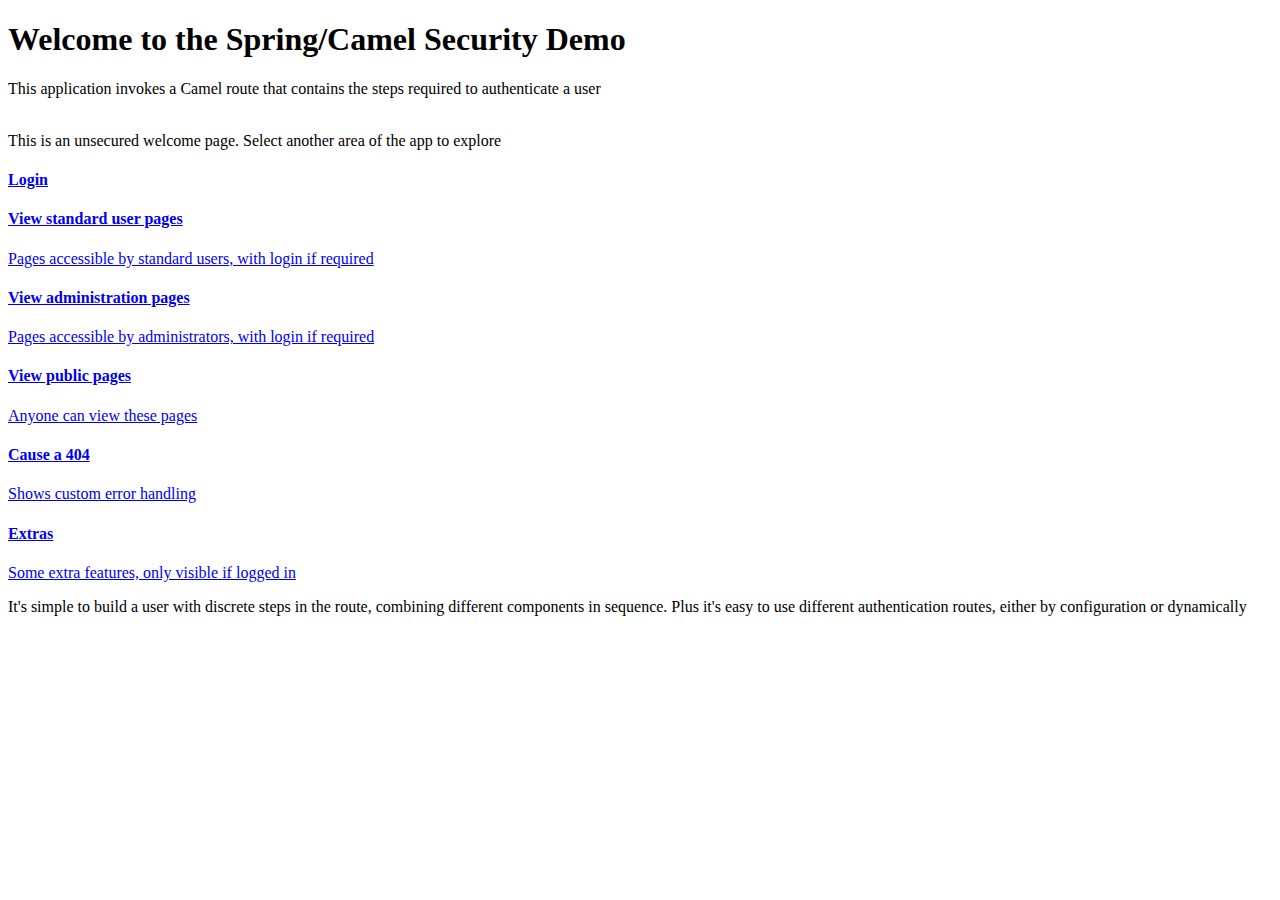
<file: src/main/resources/templates/index.html>
<!DOCTYPE html>
<html xmlns="http://www.w3.org/1999/xhtml"
	xmlns:th="http://www.thymeleaf.org"
	xmlns:sec="http://www.thymeleaf.org/thymeleaf-extras-springsecurity4"
	layout:decorator="layouts/main">
<head>
	<title>Hello Spring Security</title>
</head>
<body th:with="home=${true}">

 	<div layout:fragment="content">
	 	<h1>Welcome to the Spring/Camel Security Demo</h1>
	 	<div class="alert alert-info" role="alert">
	 	This application invokes a Camel route that contains the steps required to authenticate a user
	 	</div>
	 	<br/>
		<p>This is an unsecured welcome page. Select another area of the app to explore</p>
		
		<div class="list-group">
		  <a href="/login" th:href="@{/login}" class="list-group-item">
		    <h4 class="list-group-item-heading">Login</h4>
		  </a>
		  <a href="/user/index" th:href="@{/user/index}" class="list-group-item">
		    <h4 class="list-group-item-heading">View standard user pages</h4>
			<p class="list-group-item-text">Pages accessible by standard users, with login if required</p>		    
		  </a>
 		  <a href="/admin/index" th:href="@{/admin/index}" class="list-group-item">
		    <h4 class="list-group-item-heading">View administration pages</h4>
			<p class="list-group-item-text">Pages accessible by administrators, with login if required</p>		    
		  </a>
		  <a href="/admin/index" th:href="@{/public/index}" class="list-group-item">
		    <h4 class="list-group-item-heading">View public pages</h4>
			<p class="list-group-item-text">Anyone can view these pages</p>		    
		  </a>
		  <a href="/admin/index" th:href="@{/index/notThere}" class="list-group-item">
		    <h4 class="list-group-item-heading">Cause a 404</h4>
			<p class="list-group-item-text">Shows custom error handling</p>		    
		  </a>
		  <a href="/extra/index" th:href="@{/extra/index}" class="list-group-item" sec:authorize="isAuthenticated()">
		    <h4 class="list-group-item-heading">Extras</h4>
			<p class="list-group-item-text">Some extra features, only visible if logged in</p>		    
		  </a>
		</div>
 
	 	<div class="alert alert-info" role="alert">
	 	It's simple to build a user with discrete steps in the route, combining different components in sequence. Plus it's easy to use different
	 	authentication routes, either by configuration or dynamically
		</div>
	</div>
</body>
</html>
</file>
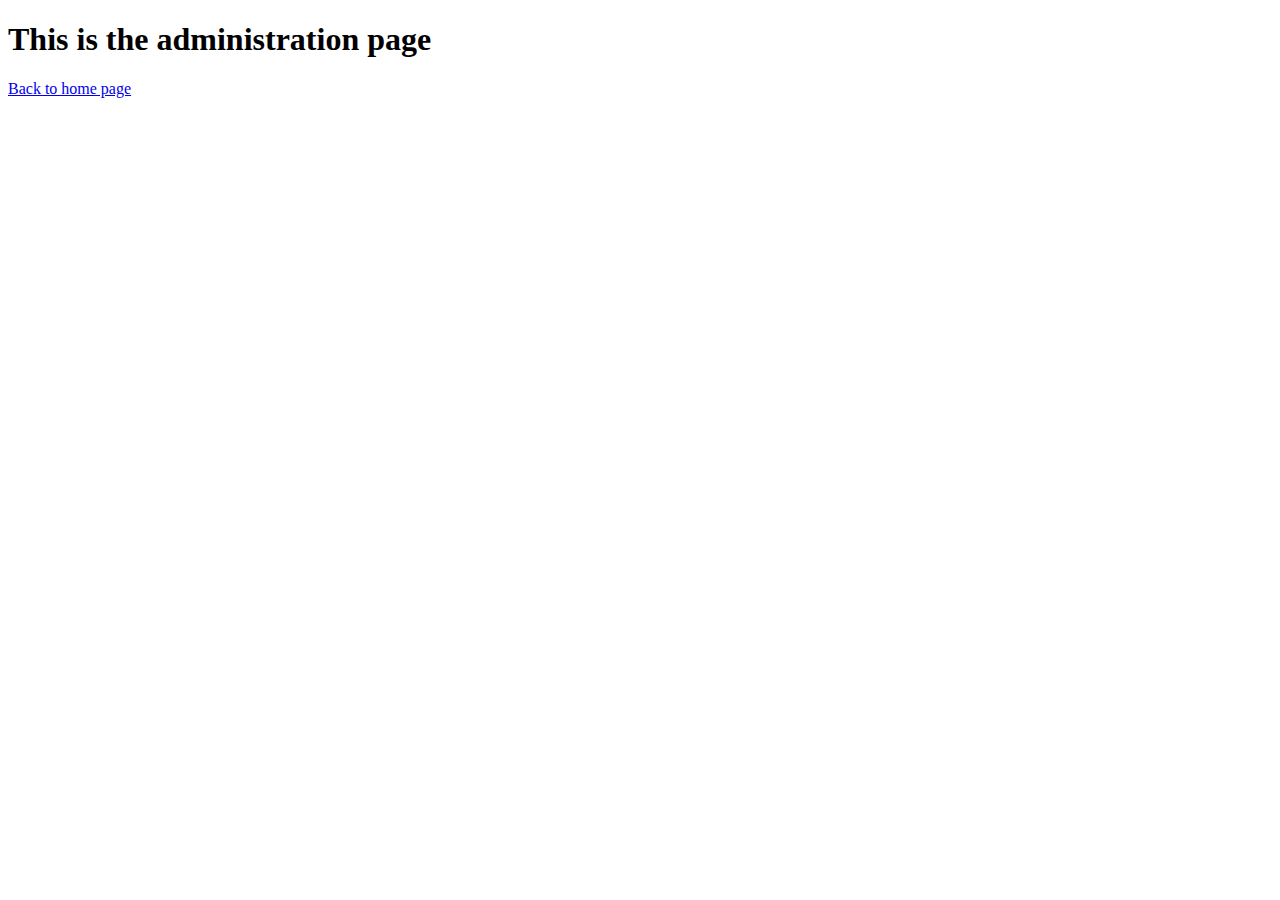
<file: src/main/resources/templates/admin/index.html>
<!DOCTYPE html>
<html xmlns="http://www.w3.org/1999/xhtml" xmlns:th="http://www.thymeleaf.org" layout:decorator="layouts/main">
    <head>
        <title>Hello Spring Security</title>
    </head>
    <body>
 		<div layout:fragment="content">
	        <h1>This is the administration page</h1>
	        <p><a href="/index" th:href="@{/index}">Back to home page</a></p>
	    </div>
    </body>
</html>
</file>
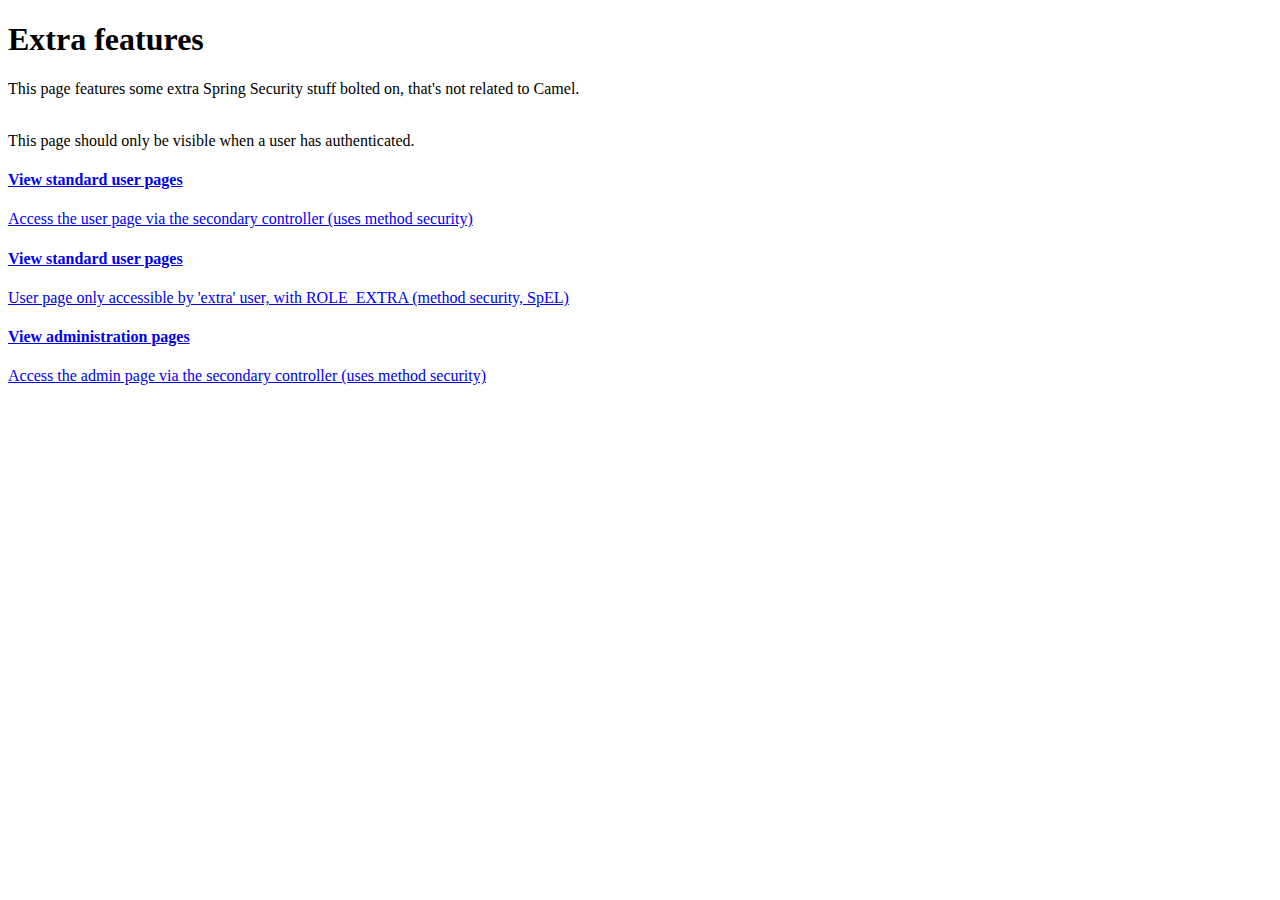
<file: src/main/resources/templates/extra/index.html>
<!DOCTYPE html>
<html xmlns="http://www.w3.org/1999/xhtml"
	xmlns:th="http://www.thymeleaf.org"
	xmlns:sec="http://www.thymeleaf.org/thymeleaf-extras-springsecurity4"
	layout:decorator="layouts/main">
<head>
	<title>Hello Spring Security</title>
</head>
<body th:with="home=${true}">

 	<div layout:fragment="content">
	 	<h1>Extra features</h1>
	 	<div class="alert alert-info" role="alert">
	 	This page features some extra Spring Security stuff bolted on, that's not related to Camel.
	 	</div>
	 	<br/>
		<p>This page should only be visible when a user has authenticated.</p>
		
		<div class="list-group">
		  <a href="/user/index" th:href="@{/tags/user/index}" class="list-group-item">
		    <h4 class="list-group-item-heading">View standard user pages</h4>
			<p class="list-group-item-text">Access the user page via the secondary controller (uses method security)</p>		    
		  </a>
		  <a href="/user/index" th:href="@{/tags/extra/index}" class="list-group-item">
		    <h4 class="list-group-item-heading">View standard user pages</h4>
			<p class="list-group-item-text">User page only accessible by 'extra' user, with ROLE_EXTRA (method security, SpEL)</p>		    
		  </a>
 		  <a href="/admin/index" th:href="@{/tags/admin/index}" class="list-group-item">
		    <h4 class="list-group-item-heading">View administration pages</h4>
			<p class="list-group-item-text">Access the admin page via the secondary controller (uses method security)</p>
		  </a>
		</div>
 
	 	<div class="alert alert-info" role="alert">
	 	
		</div>
	</div>
</body>
</html>
</file>
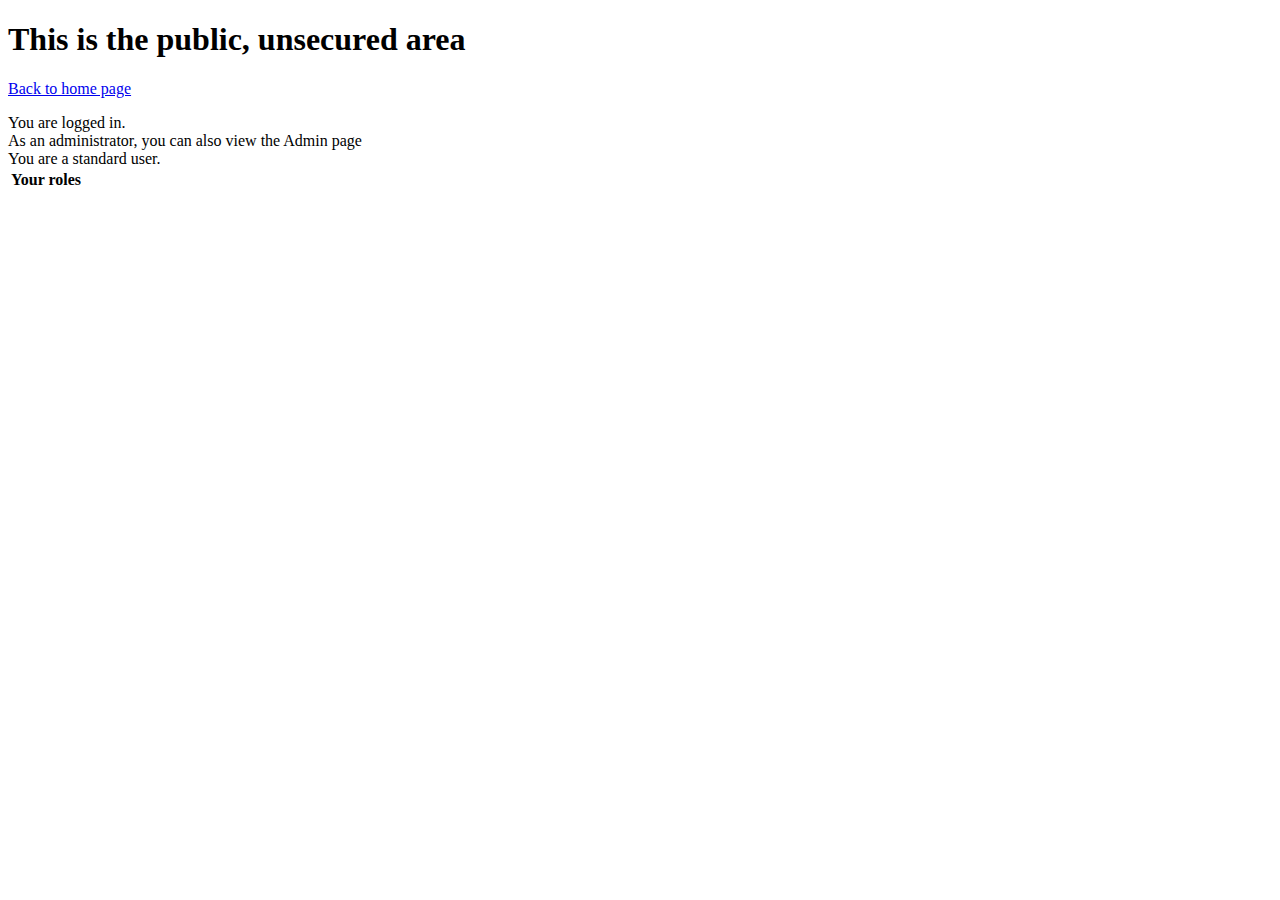
<file: src/main/resources/templates/public/index.html>
<!DOCTYPE html>
<html xmlns="http://www.w3.org/1999/xhtml"
	xmlns:th="http://www.thymeleaf.org" layout:decorator="layouts/main">
<head>
<title>Hello Spring Security</title>
</head>
<body th:with="home=${false}">
	<div layout:fragment="content">
		<h1>This is the public, unsecured area</h1>
		<p>
			<a href="/index" th:href="@{/index}">Back to home page</a>
		</p>
		
		<div class="alert alert-success" role="alert" sec:authorize="isAuthenticated()">
	You are logged in.</div>
	
	<!-- 
	<div class="alert alert-info" role="alert"  th:switch="${false}">
  		<p th:case="${true}">User is an administrator</p>
  		<p th:case="${false}">User is a user</p>
	</div>
	 -->
	 
	<div class="alert alert-info" role="alert" sec:authorize="hasRole('ROLE_ADMIN')">
	As an administrator, you can also view the Admin page</div>
	<div class="alert alert-info" role="alert" sec:authorize="hasRole('ROLE_USER')">
	You are a standard user.
	</div>
	
	<div sec:authorize="isAuthenticated()">
	<table class="table table-bordered" >
		<thead>
    		<tr>
      			<th>Your roles</th>
    		</tr>
  		</thead>
  		<tbody>
  			<tr th:each="authority : ${#authentication.getAuthorities()}">
  			<td th:text="${authority.getAuthority().replaceFirst('ROLE_', '')}"></td>
  			</tr>
  		</tbody>
	</table>
	</div>
	</div>

	
</body>
</html>
</file>
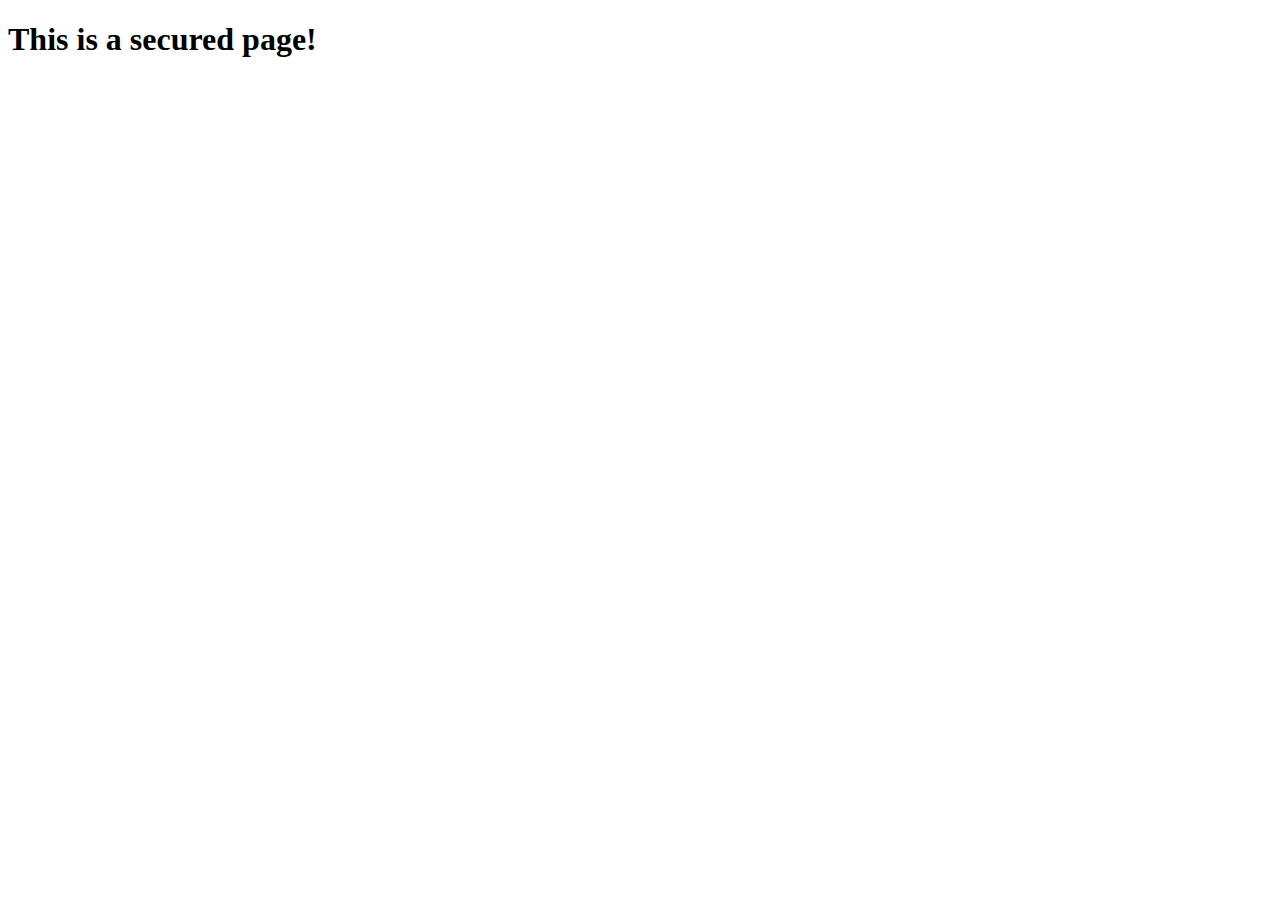
<file: src/main/resources/templates/user/index.html>
<!DOCTYPE html>
<html xmlns="http://www.w3.org/1999/xhtml"
	xmlns:th="http://www.thymeleaf.org" layout:decorator="layouts/main">
<head>
<title>Hello Spring Security</title>
</head>
<body th:with="home=${false}">
	<div layout:fragment="content">
		<h1>This is a secured page!</h1>

	</div>

</body>
</html>
</file>
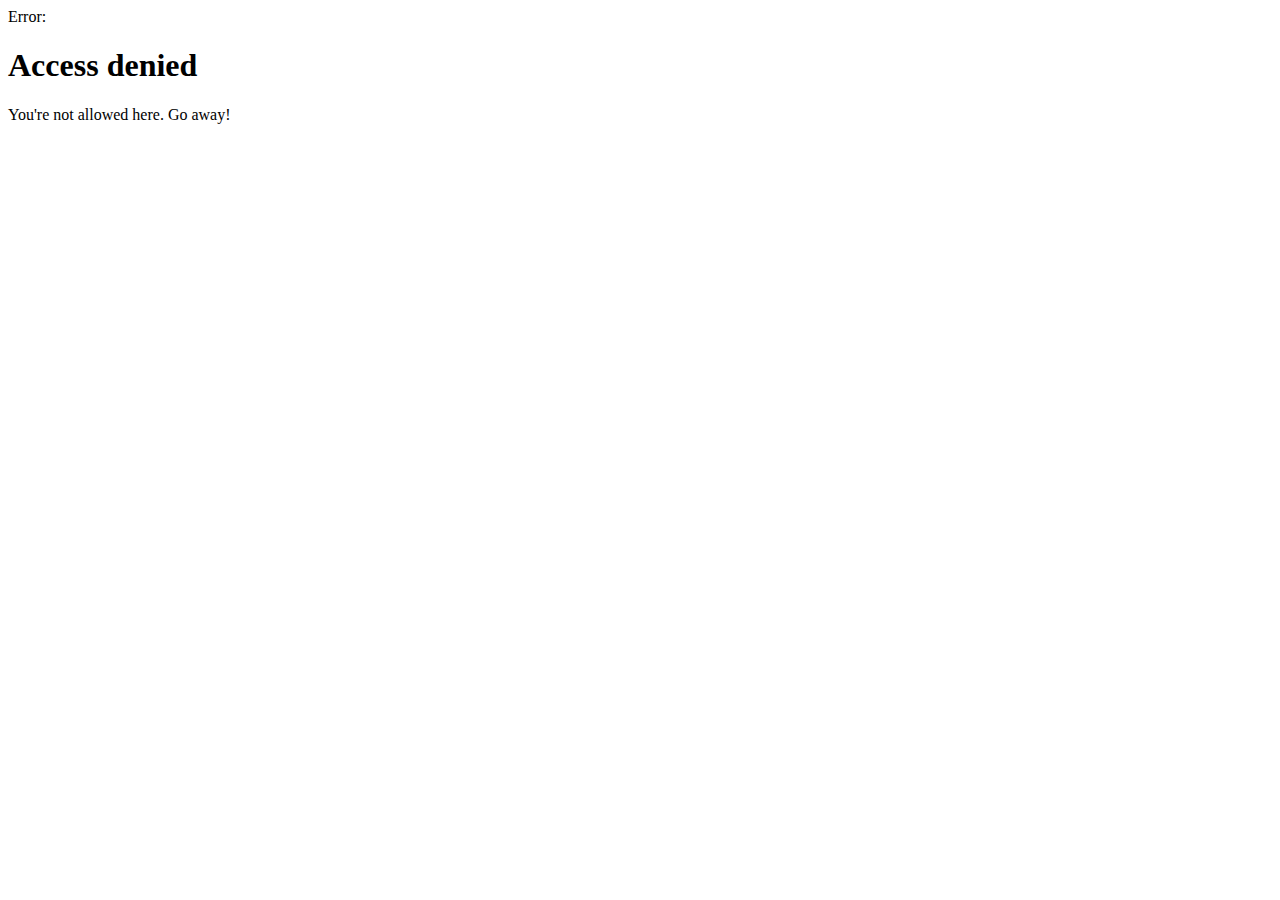
<file: src/main/resources/templates/goAway.html>
<!DOCTYPE html>
<html xmlns="http://www.w3.org/1999/xhtml" xmlns:th="http://www.thymeleaf.org" 
layout:decorator="layouts/main">
<head>
       <title>Unauthorised</title>
</head>
<body>
<div layout:fragment="content">
	<div class="alert alert-danger" role="alert">
	  	<span class="sr-only">Error:</span>
		<h1>
		<span class="glyphicon glyphicon-exclamation-sign" aria-hidden="true"></span>
		 Access denied
		 </h1>
	</div>
	
	<div class="alert alert-warning" role="alert">
	You're not allowed here. Go away!
	</div>
	
</div>
</body>
</html>
</file>
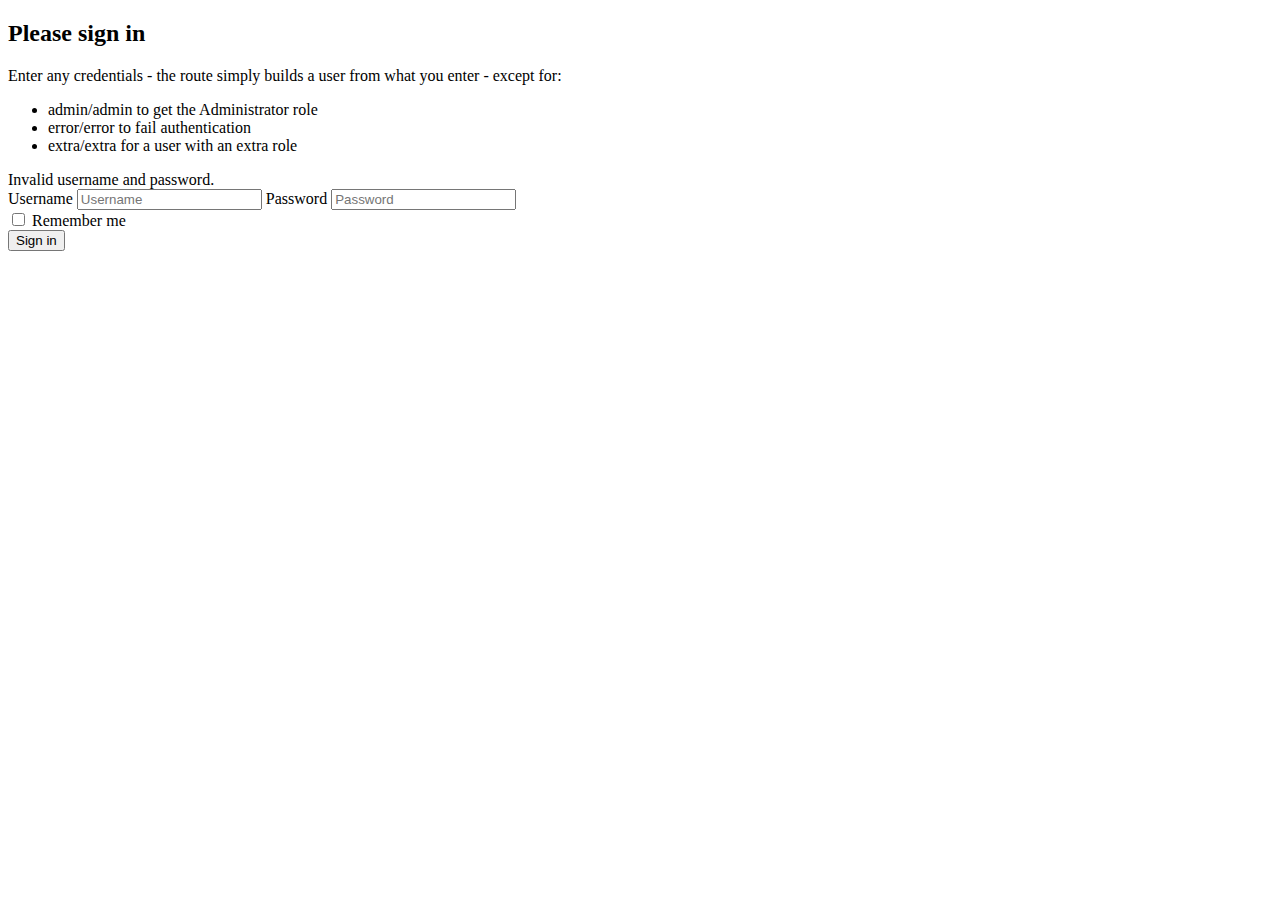
<file: src/main/resources/templates/login.html>
<!DOCTYPE html>
<html xmlns="http://www.w3.org/1999/xhtml" xmlns:th="http://www.thymeleaf.org" layout:decorator="layouts/main">
    <head>
        <title>Login page</title>
	</head>
    <body  th:with="home=${false}">
     	<div layout:fragment="content">
    
			<form name="f" th:action="@{/login}" method="post" class="form-signin">
			    <h2 class="form-signin-heading">Please sign in</h2>
			    <div class="alert alert-info" role="alert">
			    
			    Enter any credentials - the route simply builds a user from what you enter - except for:
			    <ul>
				    <li>admin/admin to get the Administrator role</li>
				    <li>error/error to fail authentication</li>
				    <li>extra/extra for a user with an extra role</li>
			    </ul>
			    
			    </div>
			    
	            <div th:if="${loginError}" class="alert alert-danger">    
	                Invalid username and password.
	            </div>
	            
<!-- 	            <div th:if="${param.logout}" class="alert alert-success"> 
	                You have been logged out.
	            </div>
 -->	            		    
			    <label for="username" class="sr-only">Username</label>
			    <input type="text" id="username" name="username" class="form-control" placeholder="Username" required="true" />
			    <label for="password" class="sr-only">Password</label>
			    <input type="password" id="password" name="password" class="form-control" placeholder="Password" required="true" />
			    <div class="checkbox">
			        <label>
			            <input id="remember-me" name="remember-me" type="checkbox" /> Remember me
			        </label>
			    </div>
			    <button class="btn btn-lg btn-primary btn-block" type="submit">Sign in</button>
			    
			</form>
	        
        </div>
    </body>
</html>
</file>
